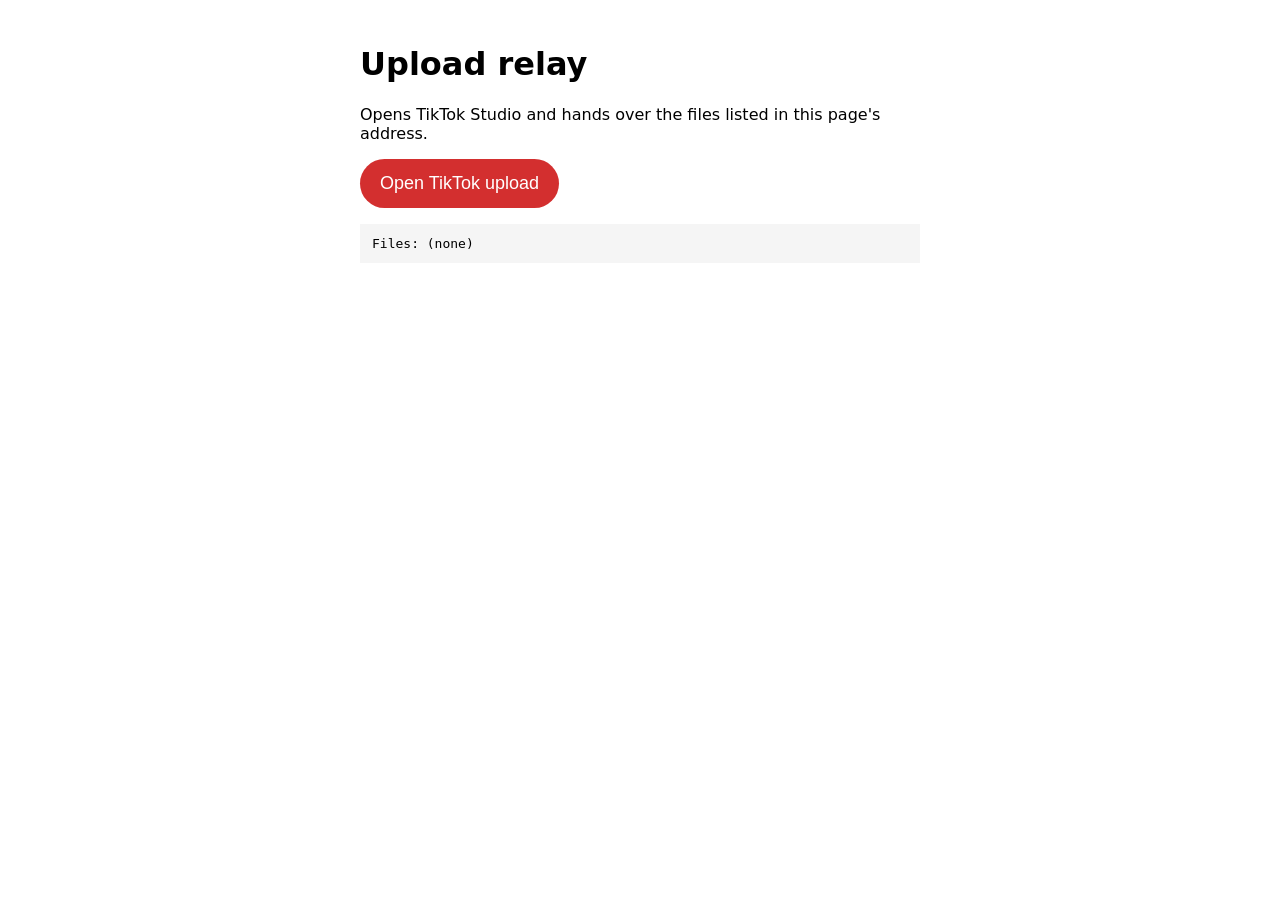
<file: docs/tools/relay.html>
<!DOCTYPE html>
<html lang="en"><head><meta charset="utf-8"><meta name="viewport" content="width=device-width, initial-scale=1">
<meta name="robots" content="noindex">
<title>Upload relay</title>
<style>body{font-family:system-ui,sans-serif;padding:24px;max-width:560px;margin:auto}button{font-size:18px;padding:14px 20px;border-radius:999px;border:0;background:#d32f2f;color:#fff;cursor:pointer}#log{font-family:ui-monospace,monospace;font-size:13px;white-space:pre-wrap;background:#f5f5f5;padding:12px;margin-top:16px}</style>
</head><body>
<h1>Upload relay</h1>
<p>Opens TikTok Studio and hands over the files listed in this page's address.</p>
<button id="go" type="button">Open TikTok upload</button>
<div id="log"></div>
<script>
const params = new URLSearchParams(location.search);
const files = (params.get('files') || '').split(',').filter(Boolean);
const target = 'https://www.tiktok.com';
const log = m => { document.getElementById('log').textContent += m + '\n'; };
log('Files: ' + (files.join(', ') || '(none)'));
let win = null, sent = false;
document.getElementById('go').addEventListener('click', () => {
  win = window.open(target + '/tiktokstudio/upload?from=webapp', 'tiktok_upload');
  log(win ? 'Opened TikTok window' : 'Popup blocked');
  const t = setInterval(() => {
    if (!win || win.closed) { log('Window closed or not reachable'); clearInterval(t); return; }
    if (!sent) win.postMessage({relay: 'ping'}, target);
  }, 1500);
});
window.addEventListener('message', async e => {
  if (e.origin !== target || !e.data || e.data.relay !== 'ready' || sent) return;
  sent = true;
  log('TikTok listener ready, sending ' + files.length + ' file(s)');
  const payload = [];
  for (const f of files) {
    const r = await fetch(f);
    const buf = await r.arrayBuffer();
    payload.push({name: f.split('/').pop(), type: r.headers.get('content-type') || 'application/octet-stream', buf});
  }
  e.source.postMessage({relay: 'files', files: payload}, target, payload.map(p => p.buf));
  log('Sent');
});
</script>
</body></html>
</file>
